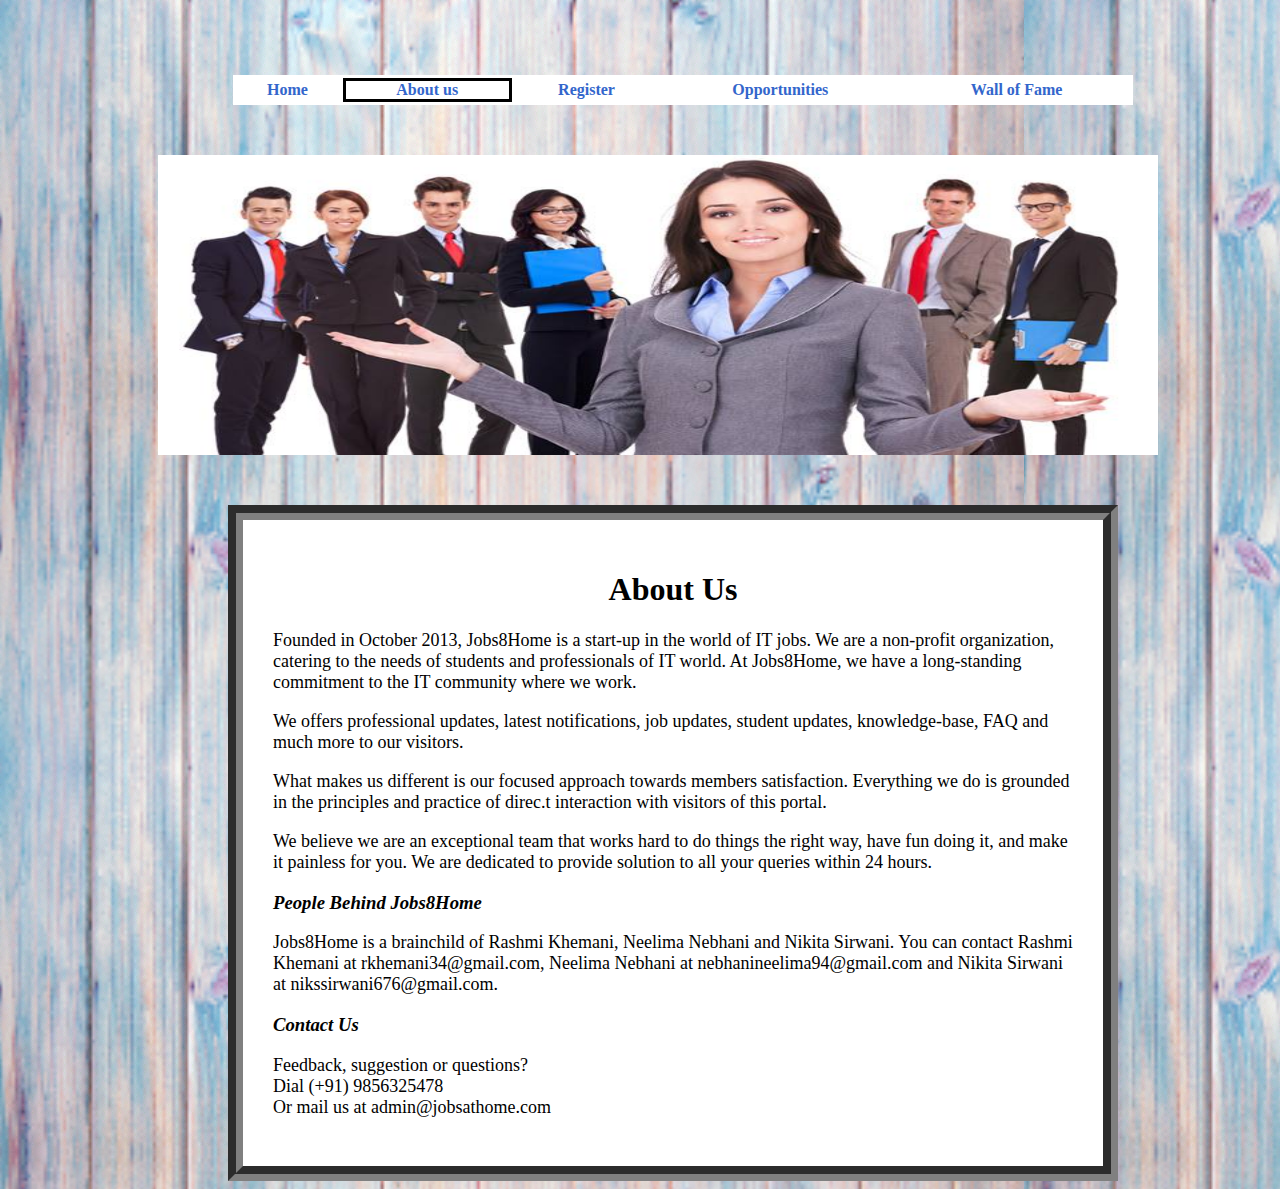
<file: about.html>
<html>
<head>
<title>About Us</title>
<link rel="icon" href="img/cube.jpg" type="image/x-icon" /> 
<style>
table
{
margin-top:75px;
margin-bottom:50px;
margin-left:225px;
background-color:white;
width:900px;
border:0px;
}
a:link
{
color:#3366CC;
text-decoration:none;
}

body
{
background-image:url('img/mbpanel.jpg');
}
div.ex1
{
width:800px;
padding:30px;
border: 15px groove gray;
position:relative;
background-color:white;
margin-left:220px;
margin-top:50px;
}
</style>
</head>
<body>


<table>
<tr>
<th> <a href="index.html">Home</a> </th>
<th><p style="border-style:solid;border-color:#000000 ;"><a href="about.html"> About us </p></a> </th>
<th> <a href="register.html"> Register </a> </th>
<th> <a href="opp.html"> Opportunities </a> </th>
<th> <a href="wall.html"> Wall of Fame </a> </th>

</tr>
</table>

<img src="img/aboutus.jpg" width="1000" height="300" style="margin-left:150px;">
<div class="ex1">
<h1 align="center"> About Us </h1>
<font size="4">
<p>Founded in October 2013, Jobs8Home is a start-up in the world of IT jobs. We are a non-profit organization, catering to the needs of students and professionals of IT world.
At Jobs8Home, we have a long-standing commitment to the IT community where we work.</p>

<p>We offers professional updates, latest notifications, job updates, student updates, knowledge-base, FAQ and much more to our visitors.</p>

<p>What makes us different is our focused approach towards members satisfaction. Everything we do is grounded in the principles and practice of direc.t interaction with visitors of this portal.</p>

<p>We believe we are an exceptional team that works hard to do things the right way, have fun doing it, and make it painless for you. We are dedicated to provide solution to all your queries within 24 hours.</p>
</font>
<h3><i>People Behind Jobs8Home</i></h3>
<font size="4">
<p>Jobs8Home is a brainchild of Rashmi Khemani, Neelima Nebhani and Nikita Sirwani. You can contact Rashmi Khemani at rkhemani34@gmail.com, Neelima Nebhani at nebhanineelima94@gmail.com and Nikita Sirwani at nikssirwani676@gmail.com.</p>
 </font>
<h3><i>Contact Us</i></h3>
<font size="4">
<p>Feedback, suggestion or questions?<br>
 Dial (+91) 9856325478<br>

Or mail us at admin@jobsathome.com</p> 
</font>

 </div>
</body>
</html>
</file>
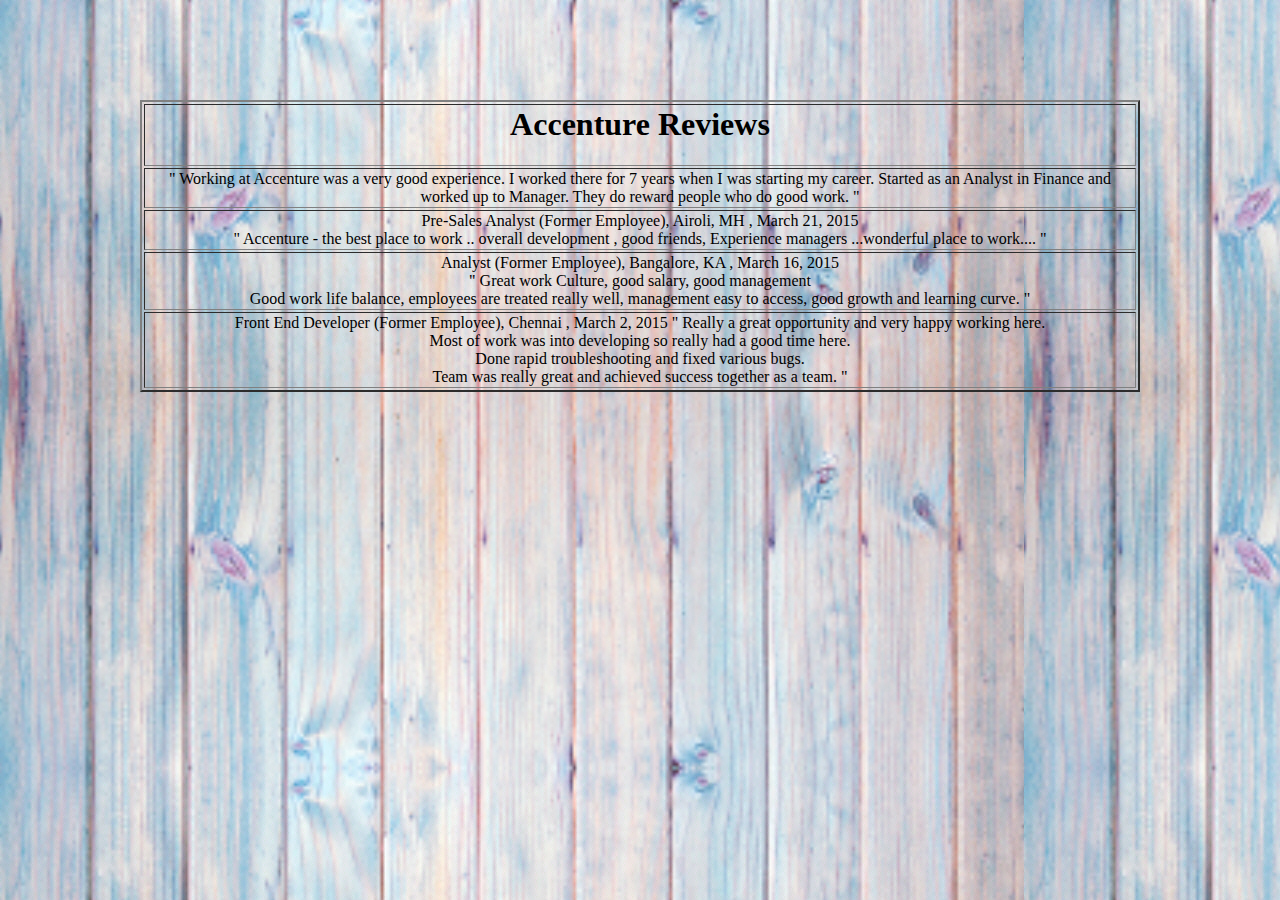
<file: accenture.html>
<html>
<head>
<title> Reviews </title>
<style type="text/css">
	td{
text-align: center;
	}
	body
{
background-image:url('img/mbpanel.jpg');
}
</style>
<link rel="icon" href="img/cube.jpg" type="image" />
</head>
<body>
<table align="center" width="1000" border="2" style="margin-top:100px">
<tr> <th> <h1> Accenture Reviews </h1> </th> </tr>
<tr> <td> &quot; Working at Accenture was a very good experience. I worked there for 7 years when I was starting my career. Started as an Analyst in Finance and worked up to Manager. They do reward people who do good work. &quot;</td> </tr>
<tr> <td>  Pre-Sales Analyst (Former Employee), Airoli, MH , March 21, 2015 <br>
&quot; Accenture - the best place to work .. overall development , good friends, Experience managers ...wonderful place to work.... &quot;</td> </tr>
<tr> <td>  Analyst (Former Employee), Bangalore, KA , March 16, 2015 <br>
&quot; Great work Culture, good salary, good management <br>
Good work life balance, employees are treated really well, management easy to access, good growth and learning curve.  &quot;</td> </tr>
<tr> <td> Front End Developer (Former Employee), Chennai , March 2, 2015
&quot; Really a great opportunity and very happy working here. <br>
Most of work was into developing so really had a good time here. <br>
Done rapid troubleshooting and fixed various bugs. <br>
Team was really great and achieved success together as a team. &quot;</td> </tr>
</table>
</body>
</html>
</file>
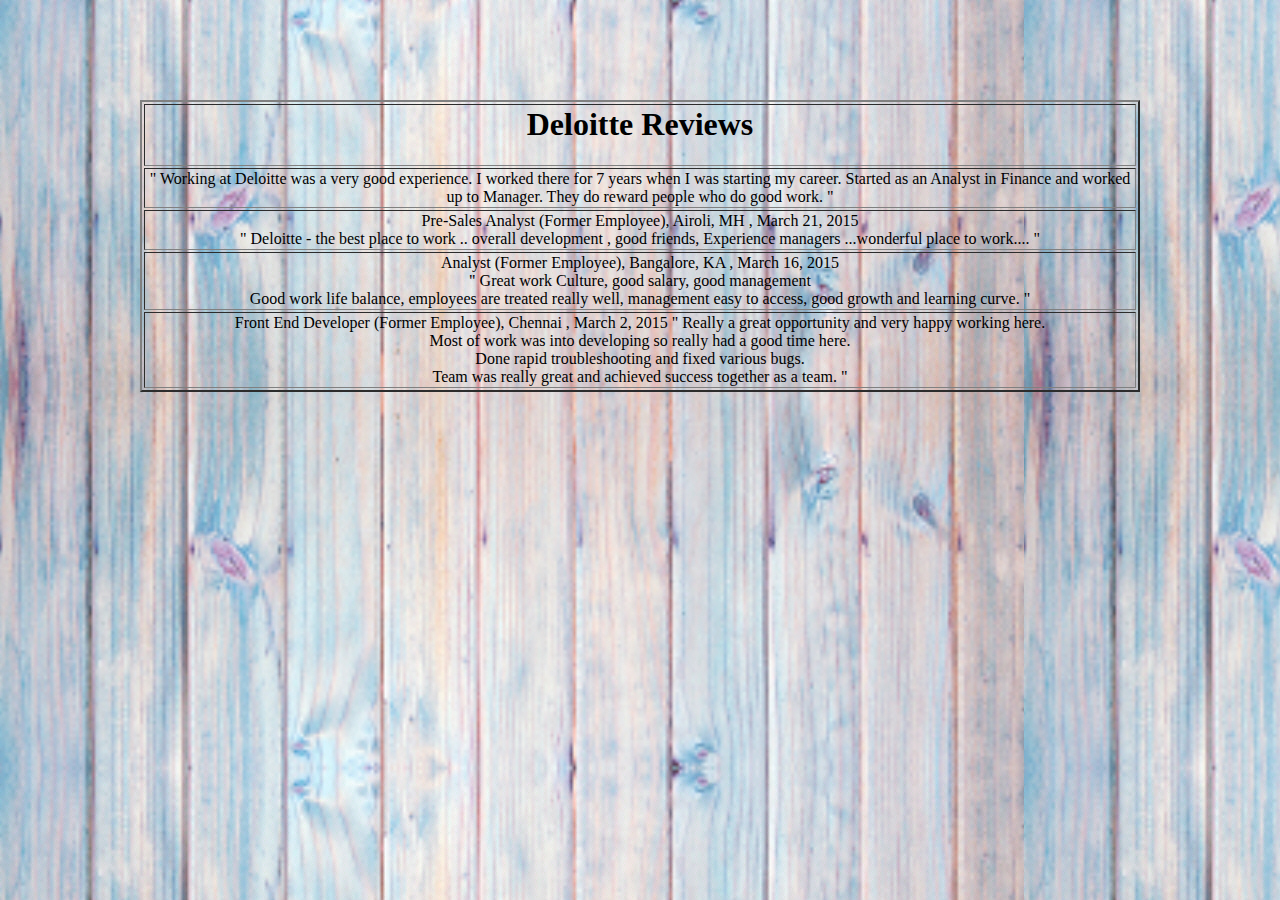
<file: deloitte.html>
<html>
<head>
<title> Reviews </title>
<style type="text/css">
	td{
text-align: center;
	}
	body
{
background-image:url('img/mbpanel.jpg');
}
</style>
<link rel="icon" href="img/cube.jpg" type="image" />
</head>
<body>
<table align="center" width="1000" border="2" style="margin-top:100px">
<tr> <th> <h1> Deloitte Reviews </h1> </th> </tr>
<tr> <td> &quot; Working at Deloitte was a very good experience. I worked there for 7 years when I was starting my career. Started as an Analyst in Finance and worked up to Manager. They do reward people who do good work. &quot;</td> </tr>
<tr> <td>  Pre-Sales Analyst (Former Employee), Airoli, MH , March 21, 2015 <br>
&quot; Deloitte - the best place to work .. overall development , good friends, Experience managers ...wonderful place to work.... &quot;</td> </tr>
<tr> <td>  Analyst (Former Employee), Bangalore, KA , March 16, 2015 <br>
&quot; Great work Culture, good salary, good management <br>
Good work life balance, employees are treated really well, management easy to access, good growth and learning curve.  &quot;</td> </tr>
<tr> <td> Front End Developer (Former Employee), Chennai , March 2, 2015
&quot; Really a great opportunity and very happy working here. <br>
Most of work was into developing so really had a good time here. <br>
Done rapid troubleshooting and fixed various bugs. <br>
Team was really great and achieved success together as a team. &quot;</td> </tr>
</table>
</body>
</html>
</file>
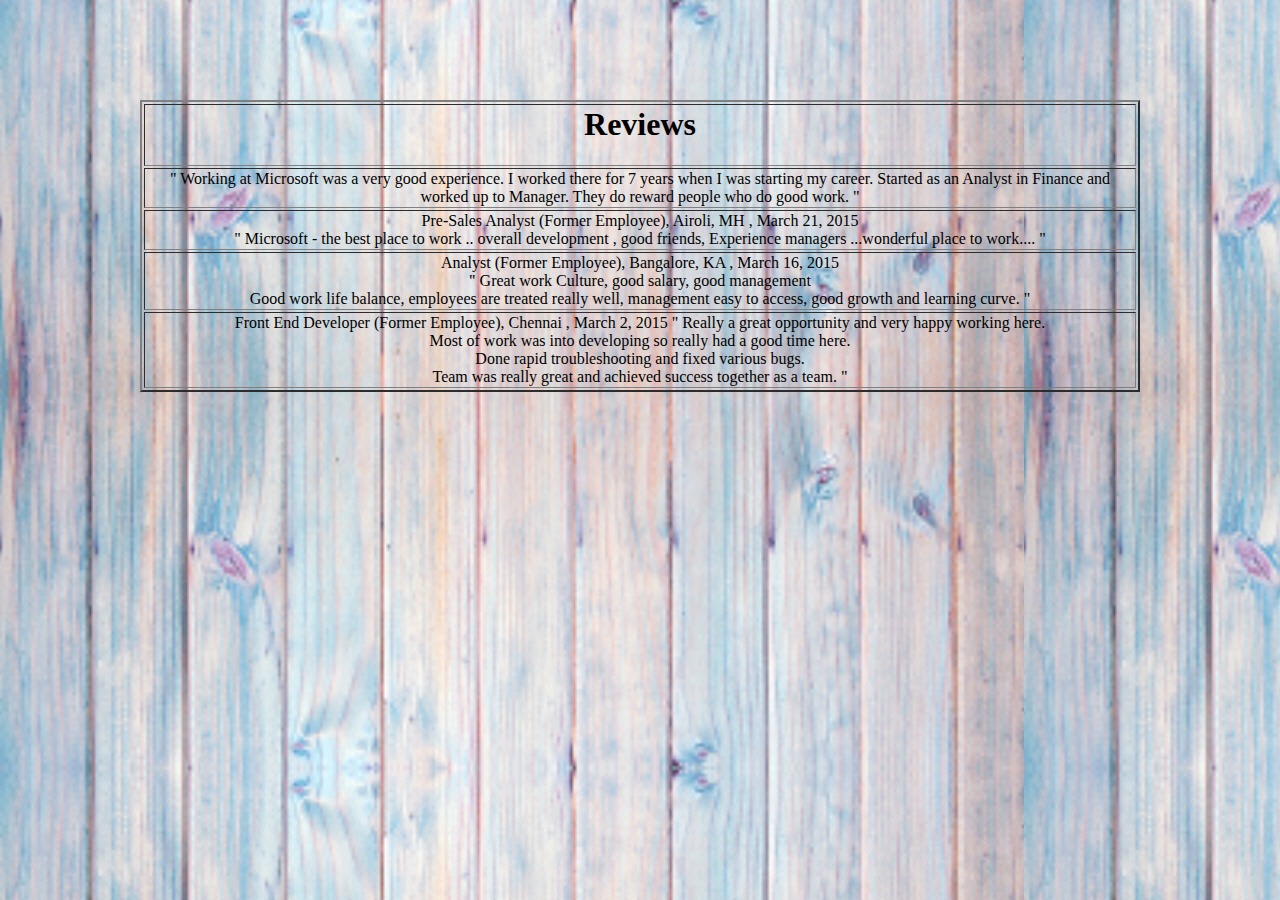
<file: microsoft.html>
<html>
<head>
<title> Reviews </title>
<style type="text/css">
	td{
text-align: center;
	}
	body
{
background-image:url('img/mbpanel.jpg');
}
</style>
<link rel="icon" href="img/cube.jpg" type="image" />
</head>
<body>
<table align="center" width="1000" border="2" style="margin-top:100px">
<tr> <th> <h1>  Reviews </h1> </th> </tr>
<tr> <td> &quot; Working at Microsoft was a very good experience. I worked there for 7 years when I was starting my career. Started as an Analyst in Finance and worked up to Manager. They do reward people who do good work. &quot;</td> </tr>
<tr> <td>  Pre-Sales Analyst (Former Employee), Airoli, MH , March 21, 2015 <br>
&quot; Microsoft - the best place to work .. overall development , good friends, Experience managers ...wonderful place to work.... &quot;</td> </tr>
<tr> <td>  Analyst (Former Employee), Bangalore, KA , March 16, 2015 <br>
&quot; Great work Culture, good salary, good management <br>
Good work life balance, employees are treated really well, management easy to access, good growth and learning curve.  &quot;</td> </tr>
<tr> <td> Front End Developer (Former Employee), Chennai , March 2, 2015
&quot; Really a great opportunity and very happy working here. <br>
Most of work was into developing so really had a good time here. <br>
Done rapid troubleshooting and fixed various bugs. <br>
Team was really great and achieved success together as a team. &quot;</td> </tr>
</table>
</body>
</html>
</file>
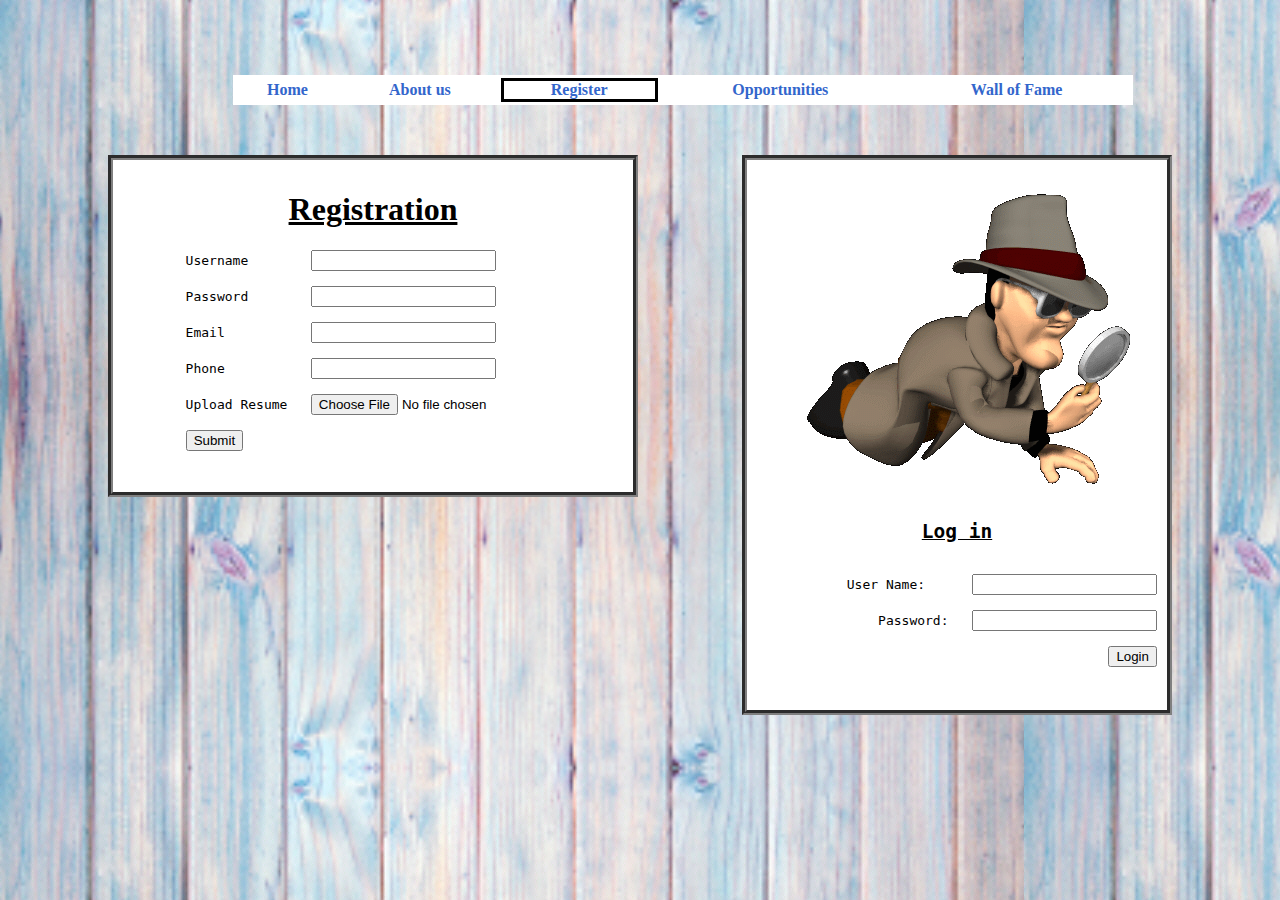
<file: register.html>
<html>
	<head>
        <title> Register </title>
        <link rel="icon" href="img/cube.jpg" type="image" /> 
		<style>
        table
        {
        margin-top:75px;
        margin-bottom:50px;
        margin-left:225px;
        background-color:white;
        width:900px;
        border:0px;
        }
        a:link
        {
        color:#3366CC;
        text-decoration:none;
        }
        
        div.ex
        {
        width:500px;
        padding:10px;
        border:5px groove gray;
        position:relative;
        margin-left:100px;
        float:left;
        background-color:#ffffff;
        }
        
        div.ex1
        {
        width:400px;
        height: 530px;
        padding:10px;
        border:5px groove gray;
        position:relative;
        float:right;
        margin-right:100px;
        background-color:#ffffff;
        }
		
		span
		{
			color: #F00;
		}
        </style>

		<script>
			function showHintName(str) 
			{
				if (str.length == 0) 
				{ 
					document.getElementById("nameHint").innerHTML = "";
					return;
				} 
				else 
				{
					var xmlhttp = new XMLHttpRequest();
					xmlhttp.onreadystatechange = function() 
					{
						if (xmlhttp.readyState == 4 && xmlhttp.status == 200) 
						{
							document.getElementById("nameHint").innerHTML = xmlhttp.responseText;
						}
					}
					xmlhttp.open("GET", "gethint.php?q=" + str, true);
					xmlhttp.send();
				}
			}
			function showHintMail(str) 
			{
				if (str.length == 0) 
				{ 
					document.getElementById("emailHint").innerHTML = "";
					return;
				} 
				else 
				{
					var xmlhttp = new XMLHttpRequest();
					xmlhttp.onreadystatechange = function() 
					{
						if (xmlhttp.readyState == 4 && xmlhttp.status == 200) 
						{
							document.getElementById("emailHint").innerHTML = xmlhttp.responseText;
						}
					}
					xmlhttp.open("GET", "gethint.php?q=" + str, true);
					xmlhttp.send();
				}
			}
			function showHintContact(str) 
			{
				if (str.length == 0) 
				{ 
					document.getElementById("contactHint").innerHTML = "";
					return;
				} 
				else 
				{
					var xmlhttp = new XMLHttpRequest();
					xmlhttp.onreadystatechange = function() 
					{
						if (xmlhttp.readyState == 4 && xmlhttp.status == 200) 
						{
							document.getElementById("contactHint").innerHTML = xmlhttp.responseText;
						}
					}
					xmlhttp.open("GET", "gethint.php?q=" + str, true);
					xmlhttp.send();
				}
			}
			function showHintUsername(str) 
			{
				if (str.length == 0) 
				{ 
					document.getElementById("usernameHint").innerHTML = "";
					return;
				} 
				else 
				{
					var xmlhttp = new XMLHttpRequest();
					xmlhttp.onreadystatechange = function() 
					{
						if (xmlhttp.readyState == 4 && xmlhttp.status == 200) 
						{
							document.getElementById("usernameHint").innerHTML = xmlhttp.responseText;
						}
					}
					xmlhttp.open("GET", "gethint2.php?q=" + str, true);
					xmlhttp.send();
				}
			}
			function showHintPassword(str) 
			{
				if (str.length == 0) 
				{ 
					document.getElementById("passwordHint").innerHTML = "";
					return;
				} 
				else 
				{
					var xmlhttp = new XMLHttpRequest();
					xmlhttp.onreadystatechange = function() 
					{
						if (xmlhttp.readyState == 4 && xmlhttp.status == 200) 
						{
							document.getElementById("passwordHint").innerHTML = xmlhttp.responseText;
						}
					}
					xmlhttp.open("GET", "gethint2.php?q=" + str, true);
					xmlhttp.send();
				}
			}
		</script>
	</head>
    <body background="img/mbpanel.jpg"> 
        <table>
            <tr>
                <th> <a href="index.html">Home</a> </th>
                <th> <a href="about.html"> About us </a> </th>
                <th><p style="border-style:solid;border-color:#000000 ;"> <a href="register.html"> Register </a> </th>
                <th> <a href="opp.html"> Opportunities </a> </th>
                <th> <a href="wall.html"> Wall of Fame </a> </th>
            </tr>
        </table>
        
<div class="ex1" align="right" >
<form name="login" method="post" action="login.php" >
<pre>
<img src="img/search.gif">
<h2 align="center"><u>Log in</u></h2>
User Name:	<input type="text" name="username" onkeyup="showHintUsername(this.value)" required />
<span id="usernameHint"></span>
Password:   <input type="password" name="password" onkeyup="showHintPassword(this.value)" required />
<span id="passwordHint"></span>
<input type="submit" value="Login">
</pre>
</form>       
</div>
        
        <div class="ex" >
            <form name="register" action="register.php" method="post" enctype="multipart/form-data">
                <h1 align="center"><b><u>Registration</b></u></h1>
                <pre>
        Username	<input type="text" name="name" onkeyup="showHintName(this.value)" required />
        <span id="nameHint"></span>
        Password	<input type="password" name="password" required /> <br/>
        Email		<input type="email" name="email" onkeyup="showHintMail(this.value)" required />
        <span id="emailHint"></span>
        Phone		<input type="text" name="contact" onkeyup="showHintContact(this.value)" required />
        <span id="contactHint"></span>
        Upload Resume	<input type="file" height="24px" name="fileToUpload" required /> <br/>
        <input type="submit" value="Submit">
                </pre>
            </form>
        </div>
    </body>
</html>
</file>
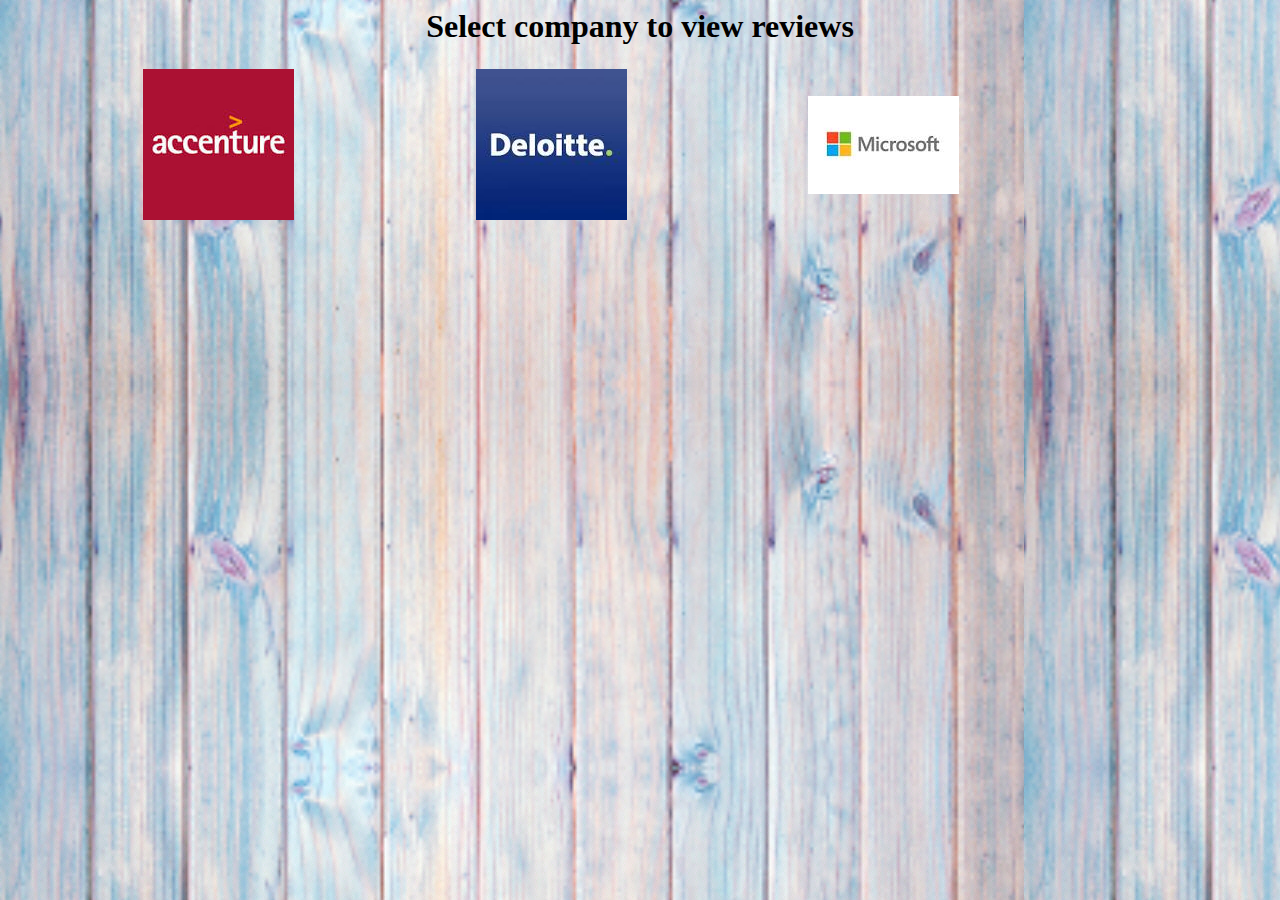
<file: reviews.html>
<html>
<head>
<title> Reviews </title>
<link rel="icon" href="img/cube.jpg" type="image" />
</head>
<body background="img/mbpanel.jpg">
<h1> <center>Select company to view reviews </center></h1>
 <table width="1000px" align="center">
 	<tr> <td><a href="accenture.html"> <img src="img/acc.jpg"> </a> </td> <td><a href="deloitte.html"> <img src="img/del.jpg"></a></td> <td><a href="microsoft.html"> <img src="img/ms.jpg"></a></td> </tr>
 </table>
</body>
</html>
</file>
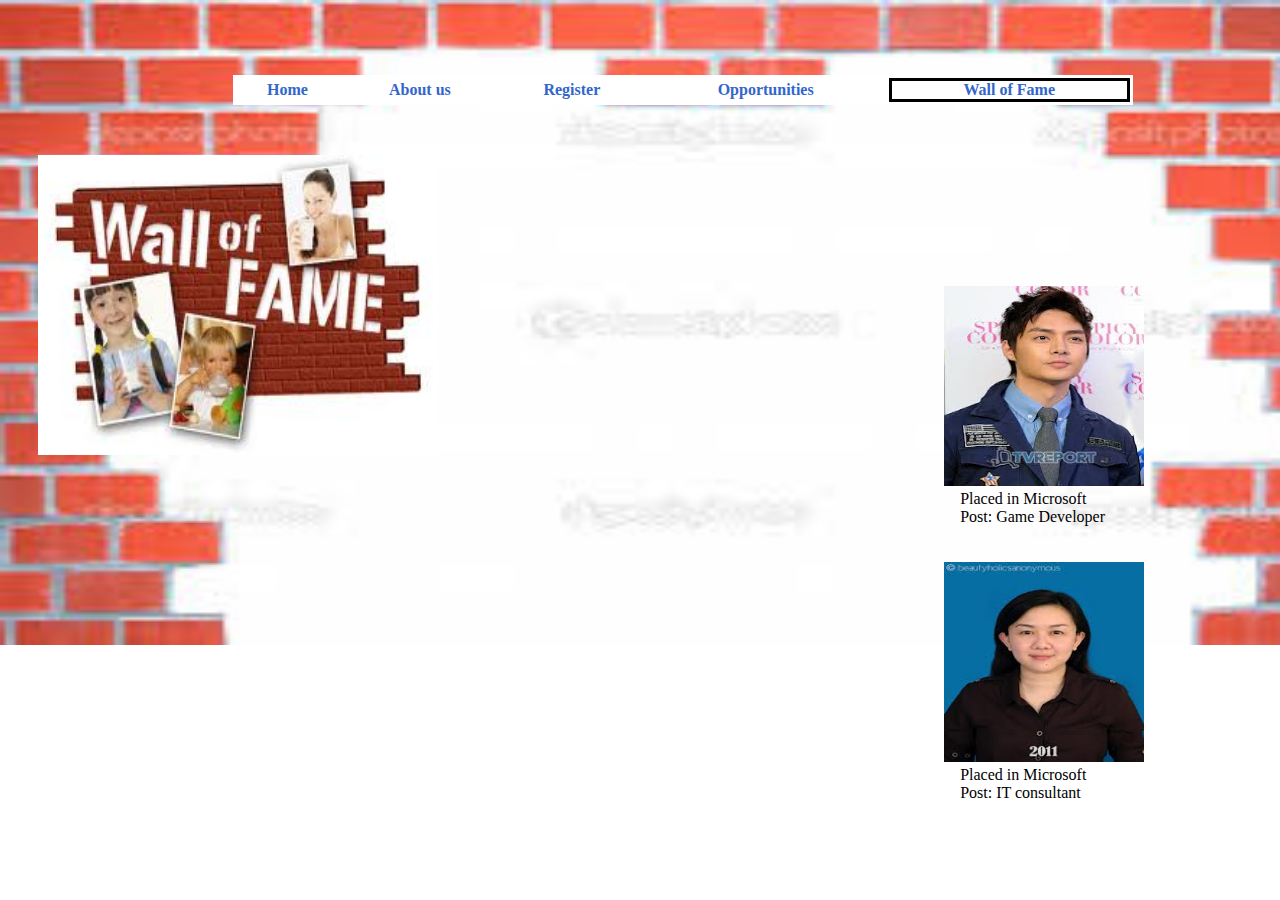
<file: wall.html>
<html>
<head>
<title>Wall Of Fame</title>
<link rel="icon" href="img/cube.jpg" type="image/x-icon" /> 
<style>
body
{
background-image:url('img/wall.jpg');
background-repeat:no-repeat;
background-size:1370px 645px;
}
div
{
margin-left:30px;
margin-top:30px;
width:100px;
height:100px;
transition:width 2s, height 2s;
-webkit-transition:width 2s, height 2s, -webkit-transform 2s;
}
div:hover
{
margin-left:30px;
margin-top:30px;
width:300px;
height:300px;
transform:rotate(360deg);
-webkit-transform:rotate(360deg);
}
table
{
margin-top:75px;
margin-bottom:50px;
margin-left:225px;
background-color:white;
width:900px;
border:0px;
}
a:link
{
color:#3366CC;
text-decoration:none;
}
</style>
</head>
<body>
<table>
<tr>
<th> <a href="index.html">Home</a> </th>
<th> <a href="about.html"> About us </a> </th>
<th> <a href="register.html"> Register </a> </th>
<th> <a href="opp.html"> Opportunities </a> </th>
<th> <p style="border-style:solid;border-color:#000000 ;"> <a href="wall.html"> Wall of Fame </a> </p> </th>
</tr>
</table>
<div> <img src="img/fame.jpg" width="400" height="300"> </div>
<pre><font style="font-family:Andalus;">
															<img src="img/boy1.jpg" height="200" width="200">				<img src="img/girl1.jpg" height="200" width="200">
															    Placed in Microsoft				  		      Placed in Deloitte
															    Post: Game Developer				              Post: IT consultant
															  
															  
															<img src="img/girl2.jpg" height="200" width="200">				<img src="img/boy2.jpg" height="200" width="200">
															    Placed in Microsoft				  		      Placed in Accenture
															    Post: IT consultant				  		      Post: Network Engineer
</body>
</html>
</file>
